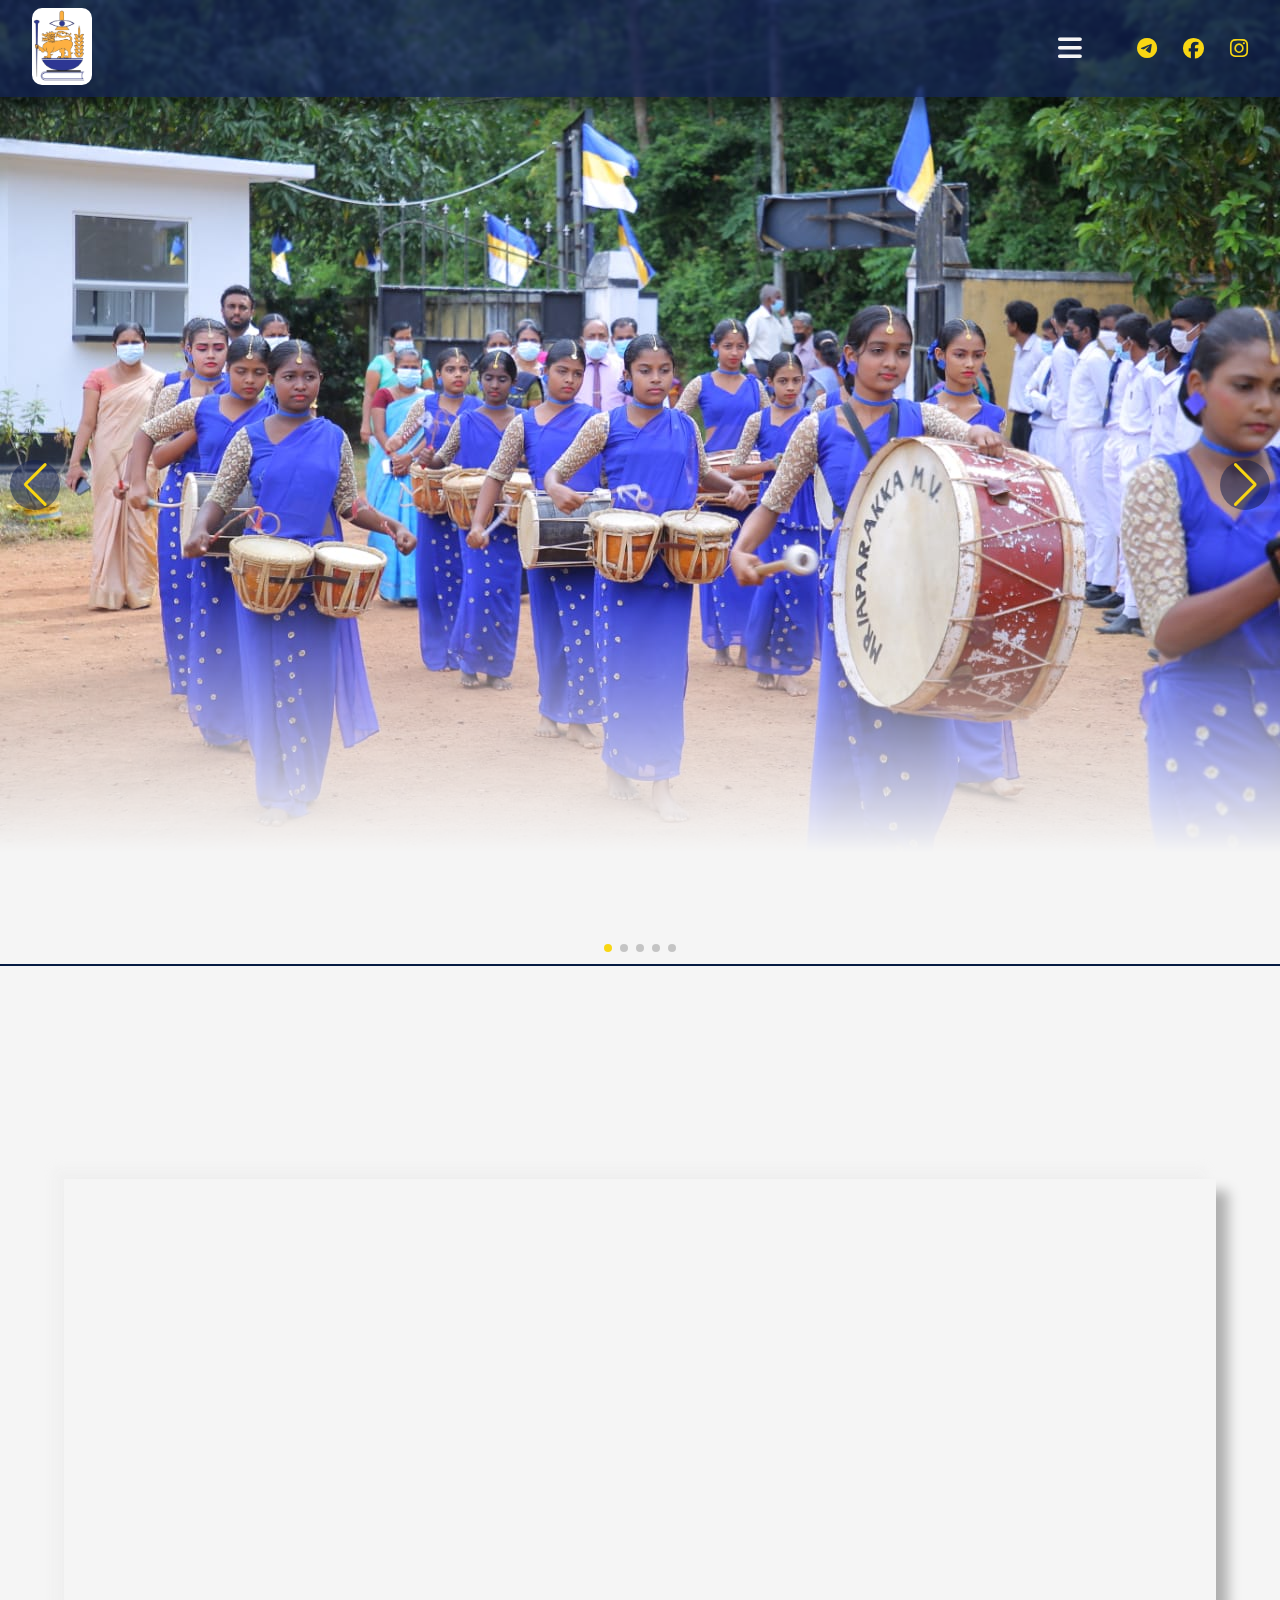
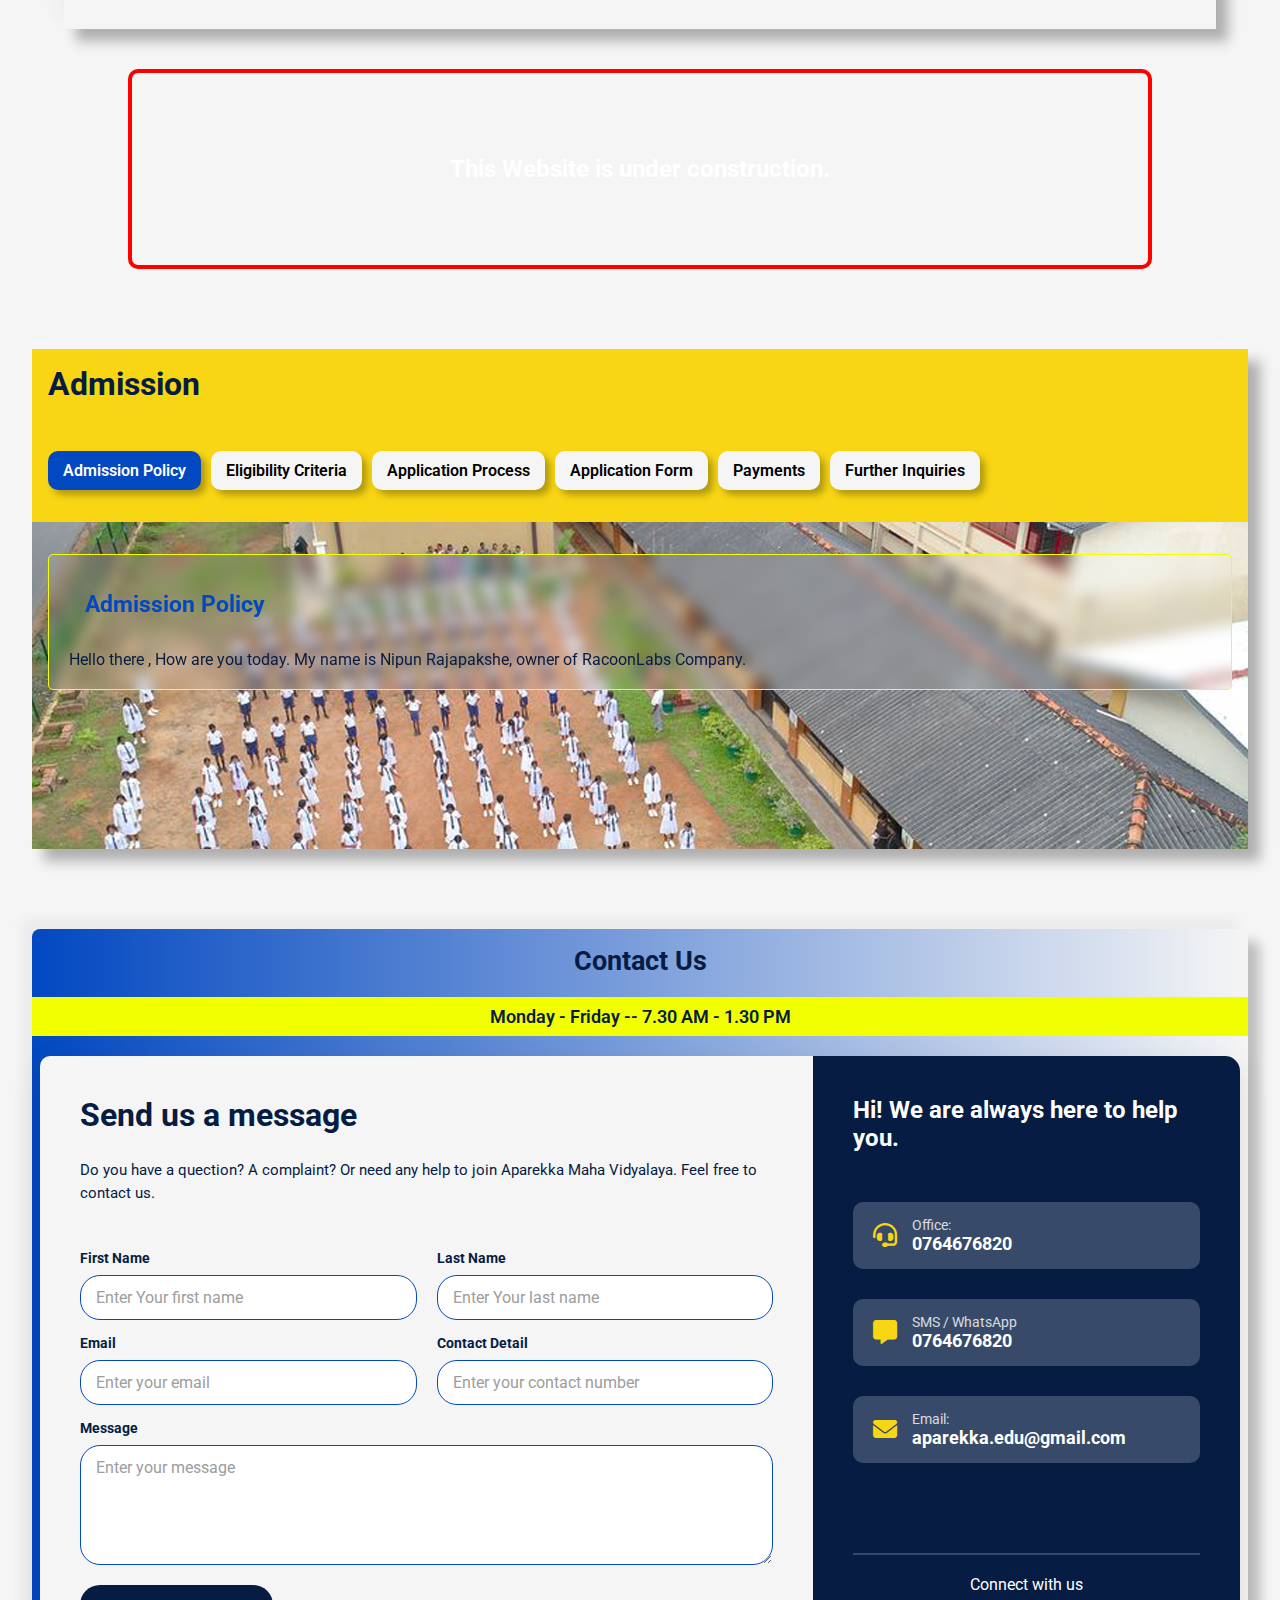
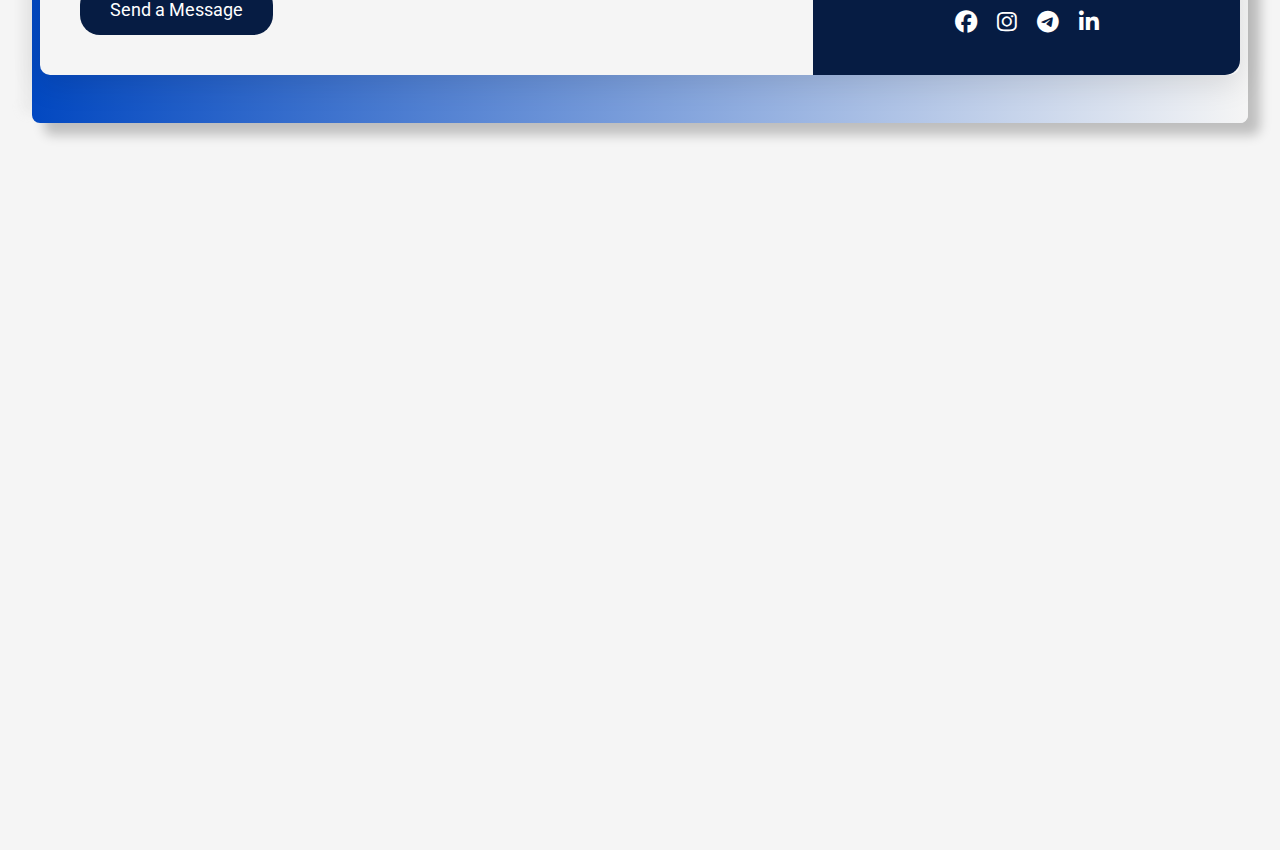
<file: index.html>
<!DOCTYPE html>
<html lang="en">
<head>
  <meta charset="UTF-8" />
  <meta name="viewport" content="width=device-width, initial-scale=1.0" />
  <title>Aparekka Maha Vidyalaya</title>
  <link rel="stylesheet" href="https://cdnjs.cloudflare.com/ajax/libs/font-awesome/6.7.2/css/all.min.css" integrity="sha512-Evv84Mr4kqVGRNSgIGL/F/aIDqQb7xQ2vcrdIwxfjThSH8CSR7PBEakCr51Ck+w+/U6swU2Im1vVX0SVk9ABhg==" crossorigin="anonymous" referrerpolicy="no-referrer" />
  <link rel="stylesheet" href="https://cdnjs.cloudflare.com/ajax/libs/font-awesome/4.7.0/css/font-awesome.min.css">
  <link rel="preconnect" href="https://fonts.googleapis.com">
  <link rel="preconnect" href="https://fonts.gstatic.com" crossorigin>
  <link href="https://fonts.googleapis.com/css2?family=Roboto:wght@400;700&display=swap" rel="stylesheet">
  <link rel="stylesheet" href="CSS/style.css">
  
  <link
  rel="stylesheet"
  href="https://cdn.jsdelivr.net/npm/swiper@11/swiper-bundle.min.css"/>

</head>
<body>
  <header>
    <div class="top-head">
      <div class="logo">
        <img src="Assests/Symbol.png" alt="AparekkaMV">
      </div>
      <nav class="nav01">
        <a href="#" class="menu-icon" onclick="openNavbar()"> <i class="fa-solid fa-bars"></i></a>
        <a href="#" target="_blank"> <i class="fa-brands fa-telegram"></i></a>
        <a href="https://www.facebook.com/share/1C92ubCZBv/" target="_blank"> <i class="fa-brands fa-facebook"></i></a>
        <a href="#" target="_blank"> <i class="fa-brands fa-instagram"></i></a>
    </nav>
  </div>
    
  <nav class="hidden-nav" id="navbar">

    <div class="upper-detail">
      
      <div class="logo">
        <img src="Assests/Symbol.png" alt="School Logo">
      </div>
      
      <div class="contact-detail">
        <a href="tel:+94764676820"><i class="fa-solid fa-phone icon" style="margin-right: 6px;"></i> 0764676820</a><br>
        <a href="mailto:nipuninduwara118@gmail.com"><i class="fa-solid fa-envelope icon" style="margin-right: 6px;"></i>aparekka.edu@gmail.com</a><br>
        <a href="#"><i class="fa-solid fa-location-dot icon" style="margin-right: 6px;"></i>Aparekka,Matara</a>
      </div>

      <a href="#" class="close-icon" onclick="closeNavBar()">
        <i  class="fa-solid fa-x close-icon"></i>
      </a>
      
    </div>
    
    <div class="main-content">
      <div class="main-nav">
        <div class="about-us">
          <h3>About Us</h3>
          <ul>
            <a href=""><li>School History</li></a>
            <a href=""><li>Policy</li></a>
            <a href=""><li>Current Situaion</li></a>
          </ul>
        </div>
          
        <div class="pethikada">
          <h3>Pethikada</h3>
          <ul>
            <a href=""><li>Flag</li></a>
            <a href=""><li>Anthem</li> </a>
            <a href=""><li>Mision & Ambition</li></a>
            <a href=""><li>Map</li></a>
            <a href=""><li>Uniform</li> </a>
            <a href=""><li>Other</li></a>
          </ul>
        </div>
        
        <div class="acedamics">
          <h3>Acedamics</h3>
          <ul>
            <a href=""><li>Syllabus</li></a>
            <a href=""><li>Administration</li></a>
            <a href=""><li>Team</li></a>
            <a href="#"><li>Addmition</li></a>
            <a href=""><li>Past Papers</li></a>
          </ul>
        </div>

        <div class="announcement">
          <h3>Announcements</h3>
        </div>
            
        <div class="achivement">
          <h3>Achivement</h3>
        </div>

        <div class="gallery">
          <h3>Gallery</h3>
        </div>

        <div class="contact">
          <h3>Contact Us</h3>
        </div>
      </div>

      <!-- <div class="nav-image">
        <!-- <img src="Assests/images/student02.jpeg" alt=""> -->
      <!-- </div> -->
      
    </div>
  </nav>

  <!-- Image Slider -->
  <div class="img-slider">
    <!-- Slider main container -->
    <div class="swiper">
      <!-- Additional required wrapper -->
      <div class="swiper-wrapper">
        <!-- Slides -->
        <div class="swiper-slide"><img src="Assests/images/IMG-20220912-WA0004.jpeg" alt=""></div>
    
        <div class="swiper-slide"><img src="Assests/images/audience01.jpeg" alt=""></div>
        <div class="swiper-slide"><img src="Assests/images/Band02.jpeg" alt=""></div>
        <div class="swiper-slide"><img src="Assests/images/student01.jpeg" alt=""></div>
        <div class="swiper-slide"><img src="Assests/images/ITLab.jpeg" alt=""></div>
      </div>
      <!-- If we need pagination -->
      <div class="swiper-pagination"></div>
      <!-- If we need navigation buttons -->
      <div class="swiper-button-prev"></div>
      <div class="swiper-button-next"></div>
    </div>
  </div>
  </header>

  <div class="scroll-watcher"></div>
<!-- <div class="header-card">
  <div class="card01">
    <div class="icon-card">
      <i class="fa-regular fa-address-card"></i>
    </div>
    <div class="message">
      <h2>Addmissions</h2>
      <p>It's coming soon...Please Wait.</p>
    </div>
    
  </div>
  <div class="card02">
    <div class="icon-card">
      <i class="fa-solid fa-award"></i>
    </div>
     <div class="message">
      <h2>Addmissions</h2>
      <p>It's coming soon...Please Wait.</p>
     </div>
    
  </div>
</div> -->


  <section class="hero box">
    <h2>Welcome to Aparekka Maha Vidyalaya</h2>
    <p>Empowering Future Generations with Knowledge and Values</p>
  </section>
  

  <section class="quick-intro" data-aos="fade-right">
    <div class="img02 box">
      <img src="Assests/images/DroneShot.png" width="100px" alt="">
    </div>

    <div class="counter-section box">
        <div class="counter-item">
            <span class="count" data-target="15000">0</span>
            <p>Members Since 1960</p>
        </div>
        <div class="counter-item">
            <span class="count" data-target="96.2">0 %</span>
            <p>O/L Pass Rate</p>
        </div>
      </div>
        
    <div class="description box">
      <h2>About<br> <span> Aparekka Maha Vidyalaya</span></h2>
      <p>Lorem ipsum dolor sit amet consectetur adipisicing elit. Odio ullam repudiandae repellat ad veniam! Aliquam, numquam provident accusantium minus, nulla non quo quos cumque dolorum assumenda nam magnam quasi odit!</p>
    </div>
  </section>

  <section class="under-construction">
    <h2>This Website is under construction.</h2>
  </section>
 
  <div class="admission-section">
    <h1>Admission </h1>
    <div class="tab-buttons">
      <button class="tab-button active" onclick="openTab(event, 'admissionPolicy')">
        Admission Policy
      </button>

      <button class="tab-button" onclick="openTab(event, 'eligibilityCriteria')">
        Eligibility Criteria
      </button>

       <button class="tab-button" onclick="openTab(event, 'applicationProcess')">
        Application Process
      </button>

      <button class="tab-button" onclick="openTab(event, 'applicationForm')">
        Application Form
      </button>

       <button class="tab-button" onclick="openTab(event, 'payment')">
        Payments
      </button>

      <button class="tab-button" onclick="openTab(event, 'furtherInquiries')">
        Further Inquiries
      </button>
    </div>

    <div id="admissionPolicy" class="tab-content active">
      <h3>Admission Policy</h3>
      <p>Hello there , How are you today. My name is Nipun Rajapakshe, owner of RacoonLabs Company.</p>
    </div>

    <div id="eligibilityCriteria" class="tab-content active">
      <h3>Eligibility Criteria</h3>
      <p>Hello there , How are you today. My name is Nipun Rajapakshe, owner of RacoonLabs Company.</p>
    </div>

    <div id="applicationProcess" class="tab-content active">
      <h3>Application Process</h3>
      <p>Hello there , How are you today. My name is Nipun Rajapakshe, owner of RacoonLabs Company.</p>
    </div>

    <div id="applicationForm" class="tab-content">
      <h3>Application Form </h3>
      
    </div>

    <div id="payment" class="tab-content active">
      <h3>Payments</h3>
      <p>Hello there , How are you today. My name is Nipun Rajapakshe, owner of RacoonLabs Company.</p>
    </div>

    <div id="furtherInquiries" class="tab-content">
      <h3>Further Inquiries</h3>
      <p>Hello there , How are you today. My name is Nipun Rajapakshe, owner of RacoonLabs Company.</p>
    </div>

  </div>

  <section id="contact" class="section">
    <h1 style="text-align: center; font-size: 1.7rem;">Contact Us</h1>
    <div class="open-time">
      <p> Monday - Friday -- 7.30 AM - 1.30 PM </p>
    </div>
    <div class="contact-container">
      <div class="form-section">
        <h2>Send us a message</h2>
        <p>Do you have a quection? A complaint? Or need any help to join Aparekka Maha Vidyalaya. Feel free to contact us.</p>
        
        <form action="#" method="post">

          <div class="form-group-row">
            <div class="form-group">
              <label for="firstName">First Name</label>
              <input type="text" id="firstName" name="firstName" placeholder="Enter Your first name">
            </div>

            <div class="form-group">
              <label for="lastName">Last Name</label>
              <input type="text" id="lastName" name="lastName" placeholder="Enter Your last name">
            </div>
          </div>

          <div class="form-group-row">
            <div class="form-group">
              <label for="email">Email</label>
              <input type="email" id="email" name="email" placeholder="Enter your email">
            </div>

            <div class="form-group">
              <label for="contactDetail">Contact Detail</label>
              <input type="tel" id="contactNumber" name="contactNumber" placeholder="Enter your contact number">
            </div>
          </div>

          <div class="form-group">
            <label for="message">Message</label>
            <textarea name="message" id="message" placeholder="Enter your message"></textarea>
          </div>

          <button type="submit" class="send-message-btn">
            Send a Message
          </button>
        </form>
      </div>

      <div class="contact-info-section">
        <h3>Hi! We are always here to help you.</h3>

        <div class="info-card">
          <div class="icon"><i class="fas fa-headset"></i></div>
          <div class="details">
            <p>Office:</p>
            <span>0764676820</span>
          </div>
        </div>

         <div class="info-card">
          <div class="icon"><i class="fas fa-message"></i></div>
          <div class="details">
            <p>SMS / WhatsApp</p>
            <span>0764676820</span>
          </div>
        </div>

         <div class="info-card">
          <div class="icon"><i class="fas fa-envelope"></i></div>
          <div class="details">
            <p>Email:</p>
            <span>aparekka.edu@gmail.com</span>
          </div>
        </div>

        <div class="social-media">
          <p>Connect with us</p>
          <div class="social-icons">
            <a href=""><i class="fa-brands fa-facebook"></i></a>
            <a href=""><i class="fa-brands fa-instagram"></i></a>
            <a href=""><i class="fa-brands fa-telegram"></i></a>
            <a href=""><i class="fa-brands fa-linkedin"></i></a>
          </div>
        </div>
      </div>
        
    </div>
      <div class="quick-contact"></div>
    </div>
  </section>

  <footer class="box">
    <div class="top-footer">
      <div class="left" data-aos="fade-left">  
        <div class="footer-with-logo">
          <img src="Assests/Logo.png" width="120px" alt="logo">
          <p>Lorem ipsum dolor sit amet consectetur adipisicing elit. Deleniti atque amet voluptatum,
          recusandae, unde, dicta qui officia cupiditate sapiente eaque facere error blanditiis dignissimos
          aut nihil dolore in fugiat voluptas.
        </p>
        <div class="footer-icons">
          <a href="tel:+94764676820"><i class="fa-solid fa-phone icon" style="margin-right: 6px;"></i>0764676820</a><br>
          <a href="mailto:nipuninduwara118@gmail.com"><i class="fa-solid fa-envelope icon" style="margin-right: 6px;"></i>aparekka.edu@gmail.com</a><br>
          <a href="#"><i class="fa-solid fa-location-dot icon" style="margin-right: 6px;"></i>Aparekka,Matara</a>
        </div>
      </div>
      
      <div class="usefull-links">
        <h3 style="margin-bottom: 10px; font-size: 1.6rem;">Quick Links</h3>
        <a href="index.html">Home Page</a>
        <a href="#">About Us</a>
        <a href="#">Admissions</a>
        <a href="acedamics.html">Academics</a>
        <a href="#">Gallery</a>
        <a href="#">Pethikada</a>
        <a href="#">Achivement</a>
        <a href="#">Announcements</a>
      </div>
    </div>  
      <div class="follow-us">
        <a href="" style="background: blue;"><i class="fa-brands fa-facebook"></i><h2>FB Page</h2></a>
        <a href="" style="background: linear-gradient(to right, blue, purple, red);"><i class="fa-brands fa-instagram"></i><h2>Instagram Page</h2></a>
        <a href="" style="background: rgb(0, 166, 255);"><i class="fa-brands fa-telegram"></i><h2>Telegram Group</h2></a>
      </div>
    </div>

    <div class="middle-footer">
      <div class="privacy">
        <a href="#">Privacy Policy</a>
        <a href="#">Terms of Use</a>
      </div>
      <div class="dev-details">
        <p>Developer : RacoonLabs by <span>Nipun Rajapakshe</span></p>
      </div>
    </div>
    
    <div class="bottom-footer">
      <p>2025 Aparekka Maha Vidyalaya, All Right Reserved</p>
    </div>
  </footer>

<script src="https://cdn.jsdelivr.net/npm/swiper@11/swiper-bundle.min.js"></script>
<script src="JS/script.js"></script>
</body>
</html>
</file>
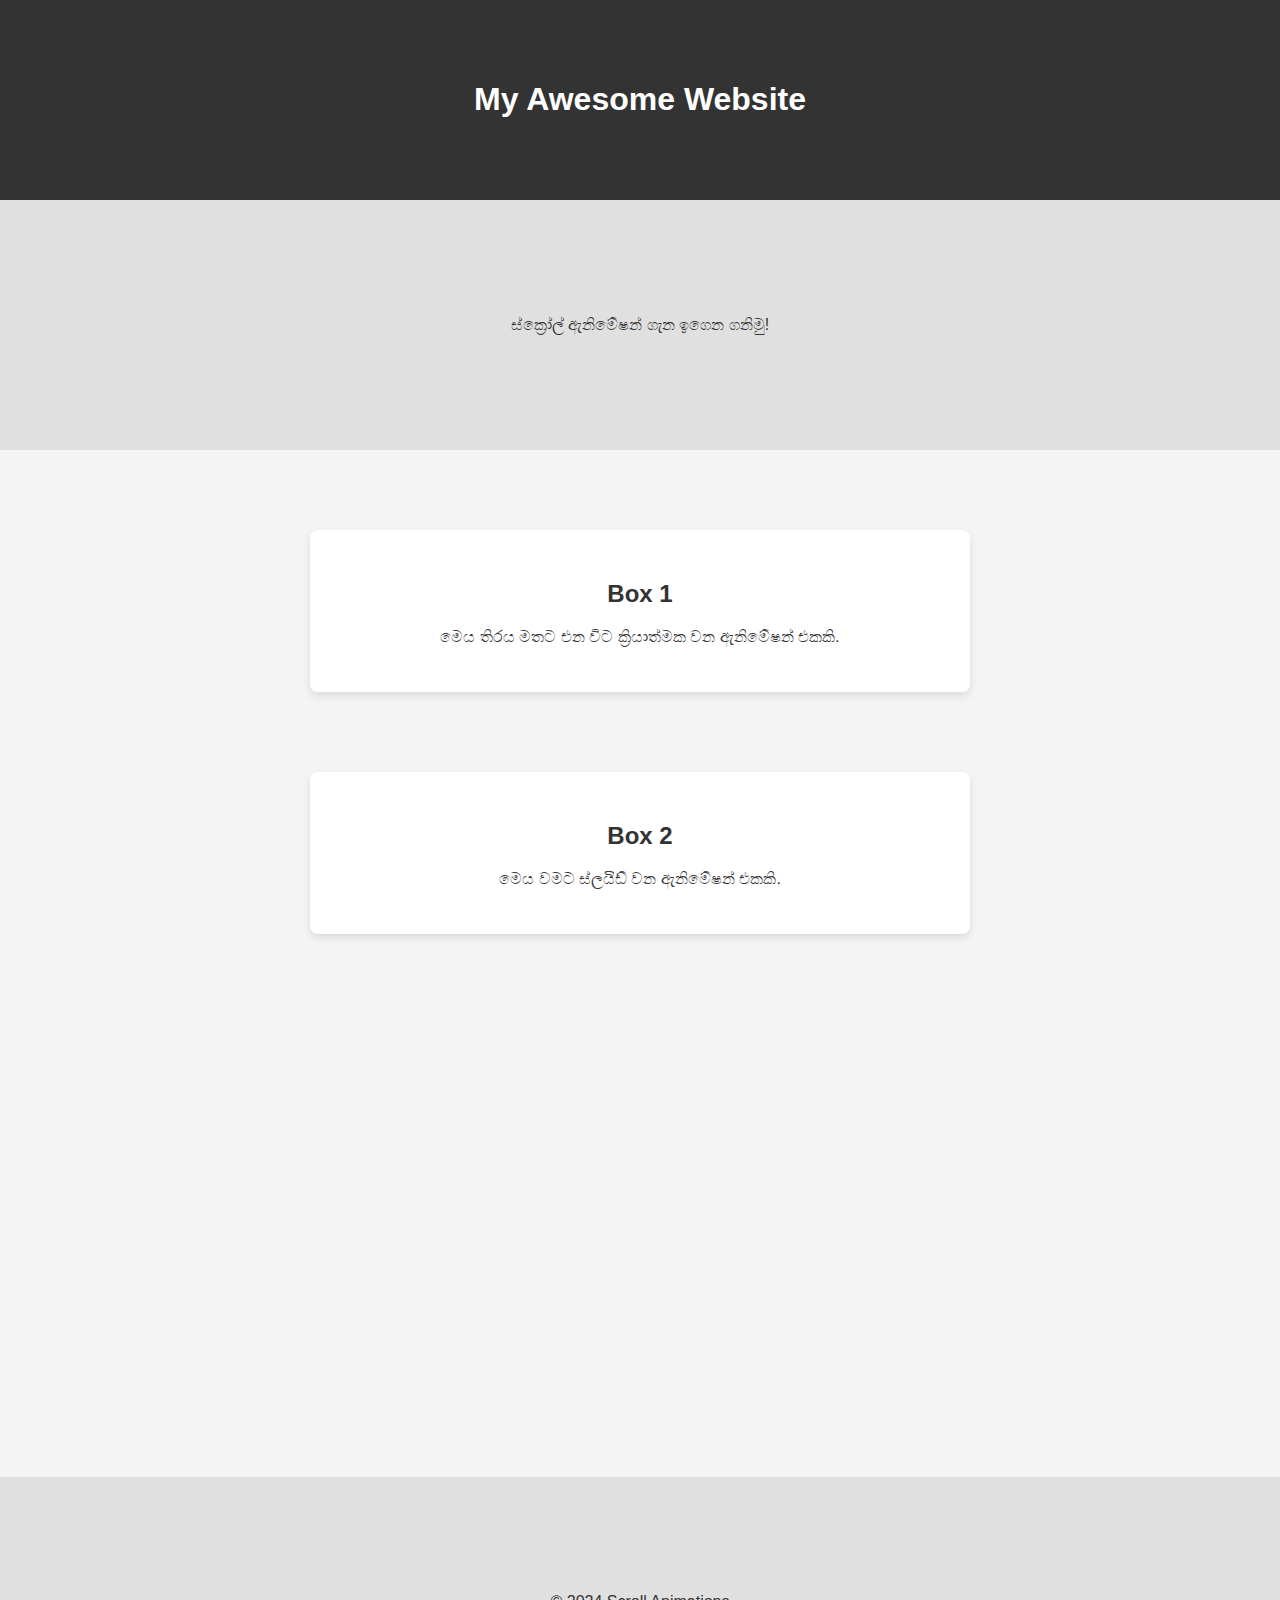
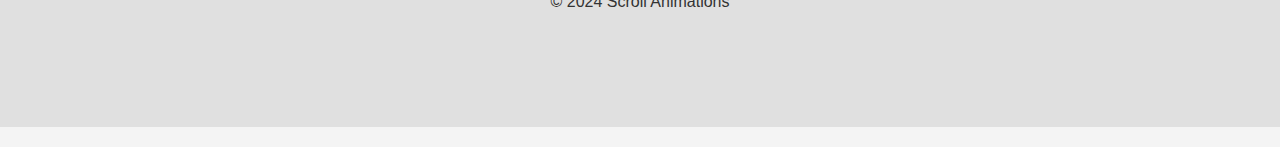
<file: acedamics.html>
<!DOCTYPE html>
<html lang="en">
<head>
    <meta charset="UTF-8">
    <meta name="viewport" content="width=device-width, initial-scale=1.0">
    <title>Scroll Animation Example</title>
   <style>
        body {
    font-family: Arial, sans-serif;
    margin: 0;
    padding: 0;
    background-color: #f4f4f4;
    color: #333;
}

header {
    background-color: #333;
    color: #fff;
    padding: 60px 20px;
    text-align: center;
}

.intro, footer {
    padding: 100px 20px;
    text-align: center;
    background-color: #e0e0e0;
    margin-bottom: 20px;
}

.content {
    display: flex;
    flex-direction: column;
    align-items: center;
    padding: 20px;
}

.box {
    background-color: #fff;
    border-radius: 8px;
    box-shadow: 0 4px 8px rgba(0, 0, 0, 0.1);
    margin: 40px 0; /* Adjust margin to ensure scrolling */
    padding: 30px;
    width: 80%;
    max-width: 600px;
    text-align: center;

    /* Hidden by default, will be revealed by JS */
    opacity: 0;
    transform: translateY(20px); /* Initial state for slide-up effect */
    transition: opacity 0.8s ease-out, transform 0.8s ease-out; /* Smooth transition */
}

/* Animation specific styles */
.box.fade-in {
    opacity: 0;
    transform: translateY(20px);
}

.box.slide-left {
    opacity: 0;
    transform: translateX(-50px);
}

.box.slide-right {
    opacity: 0;
    transform: translateX(50px);
}

.box.zoom-in {
    opacity: 0;
    transform: scale(0.8);
}

/* Class added by JavaScript when element is visible */
.box.visible {
    opacity: 1;
    transform: none; /* Reset transform to original state */
}
   </style> 
</head>
<body>
    <header>
        <h1>My Awesome Website</h1>
    </header>

    <section class="intro">
        <p>ස්ක්‍රෝල් ඇනිමේෂන් ගැන ඉගෙන ගනිමු!</p>
    </section>

    <section class="content">
        <div class="box fade-in">
            <h2>Box 1</h2>
            <p>මෙය තිරය මතට එන විට ක්‍රියාත්මක වන ඇනිමේෂන් එකකි.</p>
        </div>
        <div class="box slide-left">
            <h2>Box 2</h2>
            <p>මෙය වමට ස්ලයිඩ් වන ඇනිමේෂන් එකකි.</p>
        </div>
        <div class="box slide-right">
            <h2>Box 3</h2>
            <p>මෙය දකුණට ස්ලයිඩ් වන ඇනිමේෂන් එකකි.</p>
        </div>
        <div class="box zoom-in">
            <h2>Box 4</h2>
            <p>මෙය විශාල වන ඇනිමේෂන් එකකි.</p>
        </div>
    </section>

    <footer>
        <p>&copy; 2024 Scroll Animations</p>
    </footer>

    <script>
        document.addEventListener('DOMContentLoaded', () => {
    // අපි ඇනිමේට් කරන්න ඕන எல்லா elements තෝරා ගනිමු
    const animatedBoxes = document.querySelectorAll('.box');

    // Intersection Observer එක නිර්වචනය කරමු
    const observer = new IntersectionObserver((entries, observer) => {
        entries.forEach(entry => {
            // මූලද්‍රව්‍යය තිරය මතට ඇවිත්ද කියලා බලමු
            if (entry.isIntersecting) {
                entry.target.classList.add('visible'); // visible ක්ලාස් එක එකතු කරමු
                observer.unobserve(entry.target); // ඇනිමේෂන් එක වරක් ක්‍රියාත්මක වූ පසු observer එක ඉවත් කරමු
            }
        });
    }, {
        threshold: 0.5 // මූලද්‍රව්‍යයෙන් 50% ක් තිරය මත තිබිය යුතුයි
    });

    // හැම animated box එකක්ම observe කරමු
    animatedBoxes.forEach(box => {
        observer.observe(box);
    });
});
    </script>
</body>
</html>
</file>
<file: CSS/style.css>
:root {
  --primary-color: #061c43; /* Dark Blue */
  --secondery-color: #0248c1;
  --primary-transparent: rgba(13, 27, 76, 0.76);
  --accent-color: #f8d613; /* Gold */
  --accent-color-after: #f2ff00; /* Gold */
  --text-color: #ffffff;
  --text-dark: #111835;
  --bg-color: #f5f5f5;
  --lable-color: #9d9d9d;
}

* {
  margin: 0;
  padding: 0;
  box-sizing: border-box;
  font-family: 'Roboto', sans-serif;
}

body {
  background-color: var(--bg-color);
  color: var(--primary-color);
}

/* Animate in Scrolling */
.box{
  opacity: 0;
  transform: translateY(20px);
  transition: opacity 0.8s ease-out, transform 0.8s ease-out;
}

header{
  /* height: 100vh; */
  overflow: hidden;
  border-bottom: 2px solid;
}
.top-head {
  background-color: var(--primary-transparent);
  backdrop-filter: blur(2px);
  color: var(--text-color);
  box-shadow: 0 12px 12px rgba(0, 0, 0, 0.4);
  padding: 0.5rem 2rem;
  width: 100%;
  display: flex;
  justify-content: space-between;
  align-items: center;
  position: fixed;
  z-index: 2;
}

.top-head .logo img {
  width: 60px;
  background-color: var(--text-color);
  border-radius: 10px;
}

header nav {
  display: flex;
  flex-direction: row;
  align-items: center;
  gap: 10px;
}

.nav01 a:not(:first-child) {
  color: var(--accent-color);
  margin-left: 1rem;
  text-decoration: none;
  font-weight: 500;
  font-size: 1.3rem;
  transition: all 0.4s ease;
}

.nav01 a:not(:first-child):hover {
  font-size: 1.45rem;
}

nav .menu-icon {
  color: var(--bg-color);
  font-size: 1.7rem;
  margin-right: 1.5rem;
  padding: 5px;
  
}

/* Hidden NavBar */
.hidden-nav{
  display: none;
  height: auto;
  width: 100%;
  z-index: 10;
  position: absolute;
  background-color: rgba(4, 57, 162, 0.5);
  backdrop-filter: blur(6px);

  animation: fadeIn 0.5s ease-out;
}
.hidden-nav.show{
  display: block;
}
.hidden-nav .upper-detail{
  display: flex;
  flex-direction: column;
  align-items: center;
  justify-content: center;
  padding: 2rem;
  padding-bottom: 0;
}
.upper-detail .logo img{
  width: 100px;
}
.upper-detail .contact-detail{
  display: flex;
  flex-direction: row;
  align-items: center;
  justify-content: center;
  padding: 1rem;
  border-bottom: 2px solid var(--text-color);
}
.upper-detail .contact-detail a{
  font-size: 1.1rem;
  color: var(--accent-color-after);
  text-decoration: none;
  margin-left: 2rem;
}
.upper-detail .close-icon{
  color: var(--text-color);
  font-size: 1.7rem;
  position: fixed;
  top: 40px;
  right: 30px;
}

.main-content{
  display: flex;
  flex-direction: row;
}
.main-nav{
  display: flex;
  flex-direction: row;
  flex-wrap: wrap;
  padding: 1rem;
  
  margin: 2rem;
  align-items: start;
  justify-content: space-evenly;
}
.main-nav div{
  padding: 1rem;
  margin: 1rem;
  
}
.main-nav li{
  list-style: none;
}
.main-content .nav-image{
  width: 200px;
  height: 400px;
  object-fit: cover;
}
.main-content .nav-image img{
  width: 200px;
  object-fit: cover;
}

@keyframes fadeIn {
  from{
    opacity: 0;
    transform: translateY(20px);
  }
  to {
    opacity: 1;
    transform: translateY(0);
  }
}

/* Scroll Watcher */
.scroll-watcher{
  height: 8px;
  position: fixed;
  top: 0;
  z-index: 1000;
  background: linear-gradient(to right, var(--accent-color), orange);
  width: 100%;
  scale: 0 1;
  transform-origin: left;
  animation: scroll-watcher linear;
  animation-timeline: scroll();
}
@keyframes scroll-watcher {
  to {scale: 1 1;}
}

/* Image Slider */
.img-slider {
  width: 100%;
  height: auto;
  background: transparent;
  display: flex;
  align-items: center;
  justify-content: center;
  position: relative;
  top: 0;
} 
.swiper {
  width: 100%;
  height: fit-content;
}
.swiper-slide img {
  width: 100%;
  mask-image: linear-gradient(to bottom, #fdfdfd 70%, transparent 100%);
}
.swiper .swiper-button-prev,
.swiper .swiper-button-next {
  color: var(--accent-color);
  background-color: #0d1b4c84;
  border-radius: 30px;
  padding: 25px;
}
.swiper .swiper-pagination-bullet-active {
  background: var(--accent-color);
}

/* QuickIntro */
.quick-intro{
  width: 90%;
  height: auto;
  min-height: 450px;
  margin: 40px auto;
  padding: 1rem;
  display: grid;
  grid-template-columns: 1fr 200px 1fr;
  column-gap: 5px;
  box-shadow: 12px 12px 12px rgba(0, 0, 0, 0.292), -10px -10px 10px rgba(219, 219, 219, 0.181);
}  
.quick-intro .img02{
  border: 5px solid var(--accent-color);
  border-radius: 10px;
  box-shadow: 12px 12px 12px rgba(0, 0, 0, 0.292), -10px -10px 18px rgba(255, 255, 255, 0.181);

  opacity: 0;  /*For animation */
  transform: translateX(-50px);
}
.img02 img{
  width: 100%;
  height: 100%;
  object-fit: cover;
  border-radius: 10px;
}
.counter-section {
  display: flex;
  justify-content: space-around;
  color: rgb(0, 0, 0);
  padding: 10px 20px;
  text-align: center;
  align-items: center; 
  flex-wrap: wrap;

  opacity: 0;  /*For animation */
  transform: translateY(-50px);
}
.counter-item {
  display: flex;
  flex-direction: column;
  justify-content: center;
  align-items: center;
  background-color: var(--primary-color);
  color: var(--text-color);
  box-shadow: 12px 12px 12px rgba(0, 0, 0, 0.292), -10px -10px 18px rgba(255, 255, 255, 0.181);
  width: 100%;
  height: 40%;
  text-align: center;
  padding: 10px;
  border-radius: 10px;
  border: 2px solid var(--accent-color);
}
.counter-item .count {
  font-size: 2em;
  font-weight: bold;
  display: block;
  margin-bottom: 10px;
}
.counter-item p {
  font-size: 1.2em;
  margin: 0;
}
.quick-intro .description{
  text-align: center;
  display: flex;
  flex-direction: column;
  justify-content: center;

  opacity: 0;  /*For animation */
  transform: translateX(50px);
}
.description h2{
  font-size: 2rem;
  font-weight: 600;
  font-family: sans-serif;
}
.description p{
  font: 1.1em sans-serif;
}


/* Under Construction */
.under-construction {
  color: var(--text-color);
  display: flex;
  width: 80%;
  height: 200px;
  border: 4px solid red;
  border-radius: 10px;
  padding: 1rem;
  align-items: center;
  text-align: center;
  justify-content: center;
  margin: 40px auto;
  animation: backcolor 3s ease 1s infinite;
}

@keyframes backcolor {
  0% {
    background: red;
  }
  50% {
    background: blue;
  }
  100% {
    background: rgb(253, 13, 13);
  }
}

/* Hero Section */
.hero {
  background-color: var(--primary-color);
  color: var(--text-color);
  text-align: center;
  padding: 3rem 1rem;
}

.hero h2 {
  font-size: 2rem;
  margin-bottom: 1rem;
}

.hero p {
  font-size: 1.2rem;
}

/* Addmision Secion */
.admission-section{
  width: 95%;
  height: 500px;
  background-image: url(DroneShot.png);
  object-fit: cover;
  
  margin: 5rem auto;
  box-shadow: 12px 12px 12px rgba(0, 0, 0, 0.292), -10px -10px 18px rgba(255, 255, 255, 0.181);
}
.admission-section h1{
  background-color: var(--accent-color);
  margin: 0 0 0 0;
  padding: 1rem;
}
.tab-buttons{
  display: flex;
  margin-bottom: 20px;
  background-color: var(--accent-color);
  padding: 2rem 1rem;
}
.tab-button {
  padding: 10px 15px;
  margin-right: 10px;
  border: none;
  background-color: var(--bg-color);
  box-shadow: 5px 5px 7px rgba(0, 0, 0, 0.292);
  cursor: pointer;
  border-radius: 10px;
  font-size: clamp(1rem, 1.1vw, 1.2vw);
  font-weight: 600;
  transition: color 0.9s ease;
  outline: none;
}
.tab-button:hover{
  color: var(--secondery-color);
}
.tab-button.active{
  background-color: var(--secondery-color);
  color: var(--text-color);
  
}
.tab-content{
  display: none; /*Hidden By default*/
  padding: 20px;
  border: 1px solid var(--accent-color-after);
  border-radius: 5px;
  background: rgba(255, 255, 255, 0.067);
  backdrop-filter: blur(7px);
  margin: 2rem 1rem;
}
.tab-content h3{
  padding: 1rem;
  font-size: clamp(1rem, 1.8vw, 2vw);
  color: var(--secondery-color);
  margin-bottom: 1rem;
}
.tab-content.active{
  display: block; /* Show active content */
}

/* Contact Us */
#contact {
  width: 95%;
  background: linear-gradient(to right, var(--secondery-color), var(--bg-color));
  box-shadow: 12px 12px 12px rgba(0, 0, 0, 0.224), -10px -10px 10px rgba(220, 220, 220, 0.361);
  margin: auto;
  margin-bottom: 5rem;
  margin-top: 5rem;
  padding: 1rem 0;
  border-radius: 8px;
}
#contact .open-time{
  width: 100%;
  background-color: var(--accent-color-after);
  text-align: center;
  padding: 0.6rem;
  font-size: 1.1rem;
  font-weight: 600;
  margin: 20px 0;
}
.contact-container{
  display: flex;
  background-color: var(--bg-color);
  border-radius: 10px;
  box-shadow: 0 10px 30px rgba(0, 0, 0, 0.1);
  overflow: hidden;
  max-width: 1200px;
  width: 100%;
  margin: auto;
  margin-top: 1rem;
  margin-bottom: 2rem;
  
}
.form-section{
  flex: 2;
  padding: 40px;
  display: flex;
  flex-direction: column;
  gap: 20px;
}
.form-section h2{
  color: var(--primary-color);
  font-size: 2rem;
  margin-bottom: 5px;
}
.form-section p{
  font-size: 0.95rem;
  line-height: 1.5;
  margin-bottom: 25px;
}
.form-group-row {
  display: flex;
  gap: 20px; /* Space between columns */
  margin-bottom: 15px;
}
.form-group {
  flex: 1; /* Each group takes equal space in a row */
  display: flex;
  flex-direction: column;
}
.form-group label {
  font-size: 0.9em;
  color: var(--primary-color);
  margin-bottom: 8px;
  font-weight: bold;
}

/* Input Field Styles */
.form-group input[type="text"],
.form-group input[type="email"],
.form-group input[type="tel"],
.form-group textarea,
.phone-input select {
  width: 100%;
  padding: 12px 15px;
  border: 1px solid var(--secondery-color);
  border-radius: 20px;
  font-size: 1em;
  color: var(--primary-color);
  box-sizing: border-box; /* Ensures padding doesn't add to the width */
  transition: border-color 0.3s ease;
}
.form-group input::placeholder,
.form-group textarea::placeholder {
  color: var(--lable-color);
}

.form-group input:focus,
.form-group textarea:focus,
.phone-input select:focus {
  outline: none;
  border-color: var(--accent-color); /* Highlight on focus */
}
.form-group textarea {
  resize: vertical; /* Allow vertical resizing */
  min-height: 120px; /* Minimum height for the message box */
}


/* Phone Input Specific Styles */
.phone-input {
  display: flex;
  gap: 10px;
}
.phone-input select {
  flex: 0.3; /* Smaller width for country code */
  padding: 12px 10px;
  -webkit-appearance: none; /* Remove default arrow on select */
  -moz-appearance: none;
  appearance: none;
  background: url('data:image/svg+xml;charset=US-ASCII,%3Csvg%20xmlns%3D%22http%3A%2F%2Fwww.w3.org%2F2000%2Fsvg%22%20width%3D%22292.4%22%20height%3D%22292.4%22%3E%3Cpath%20fill%3D%22%23000%22%20d%3D%22M287%2069.4a17.6%2017.6%200%200%200-13.2-6.5H18.9c-5%200-9.3%203.4-11.4%208.5-2.1%205.1-.3%2010.9%204.1%2014.2l128%20127.9c4.2%204.2%209.6%206.5%2015%206.5s10.9-2.3%2015-6.5l128-127.9c4.4-3.3%206.2-9.1%204.1-14.2z%22%2F%3E%3C%2Fsvg%3E') no-repeat right 10px center / 12px auto; /* Custom dropdown arrow */
  background-color: #f9f9f9; /* Slightly different background for select */
}
.phone-input input[type="tel"] {
  flex: 0.7; /* Larger width for phone number input */
}

/* Send Message Button */
.send-message-btn {
  background-color: var(--primary-color); /* Dark blue from the image */
  color: var(--text-color);
  padding: 15px 30px;
  border-radius: 20px;
  border: none;
  font-size: 1.1em;
  cursor: pointer;
  transition: background-color 0.3s ease;
  align-self: flex-start; /* Align button to the left */
  margin-top: 20px;
}
.send-message-btn:hover {
  background-color: var(--secondery-color); /* Darker blue on hover */
}

/* Contact Info Section Styles */
.contact-info-section {
  flex: 1; /* Takes less space */
  background-color: var(--primary-color); /* Dark blue background */
  color: var(--text-color);
  padding: 40px;
  border-radius: 0 15px 15px 0; /* Only right corners rounded */
  display: flex;
  flex-direction: column;
  gap: 30px;
}
.contact-info-section h3 {
  font-size: 1.5em;
  margin-bottom: 20px;
  text-align: start;
  color: var(--text-color);
}

/* Info Card (Hotline, SMS, Email) */
.info-card {
  display: flex;
  align-items: center;
  background-color: rgba(255, 255, 255, 0.205); /* Slightly transparent white */
  padding: 15px 20px;
  border-radius: 10px;
  gap: 15px;
  transition: all 0.5s ease;
}
.info-card:hover{
  border: 1px solid var(--accent-color-after);
}
.info-card .icon {
  font-size: 1.5em;
  color: var(--accent-color); /* Light blue color for icons */
}
.info-card .details p {
  margin: 0;
  font-size: 0.9em;
  opacity: 0.8;
  text-align: start;
}
.info-card .details span {
  font-size: 1.1em;
  font-weight: bold;
}

/* Social Media Section */
.social-media {
  margin-top: auto; /* Pushes social media to the bottom */
  text-align: center;
  padding-top: 20px; /* Space from cards */
  border-top: 2px solid rgba(255, 255, 255, 0.2); /* Separator line */
}
.social-media p {
  font-size: 1em;
  margin-bottom: 15px;
  color: var(--text-color);
}
.social-icons {
  display: flex;
  justify-content: center;
  gap: 20px;
}
.social-icons a {
  color: var(--text-color);
  font-size: 1.4em;
  transition: color 0.3s ease;
}
.social-icons a:hover {
  color: var(--accent-color-after); /* Light blue on hover */
}


/* Footer */
footer.box {
  background: linear-gradient(to top, var(--primary-color), var(--secondery-color));
  color: var(--text-color);
  padding: 0;
  display: flex;
  flex-direction: column;

  opacity: 0;  /*For animation */
  transform: translateY(50px);
}
.top-footer{
  display: flex;
  flex-direction: row;
  justify-content: space-between;
  margin: 1rem;
  padding-bottom: 1rem;
  border-bottom: 2px solid;
}
.top-footer .left{
  display: flex;
  flex-direction: row;
  
}
/* .top-footer::after {
  content: '';
  position: absolute;
  bottom: 10%;
  color: var(--text-color);
  width: 90%;
  height: 2px;
} */
 .top-footer .footer-with-logo{
  display: flex;
  flex-direction: column;
  align-items: center;
  justify-content: center;
  padding: 1.5rem;
  width: 54%;
  background: rgba(0, 8, 59, 0.584);
  box-shadow: 12px 12px 12px rgba(0, 0, 0, 0.292), -10px -10px 18px rgba(255, 255, 255, 0.181);
  border-radius: 5px;
  gap: 15px;
  text-align: center;
} 
.top-footer .footer-with-logo a{
  text-decoration: none;
  color: var(--accent-color);
  line-height: 1.5;
}
.top-footer .usefull-links{
  display: flex;
  flex-direction: column;
  justify-content: center;
  padding: 1.2rem;
  width: 25%;
  margin: auto;
}   
.top-footer .usefull-links a{
  text-decoration: line;
  font-size: 1.2rem;
  color: var(--accent-color);
  display: flex;
  flex-direction: row;
  justify-content: space-between;
  line-height: 1.5;
  text-align: left;
  transition: all 0.3s ease;
}
.top-footer .usefull-links a:hover{
  color: var(--accent-color-after);
}
.top-footer .follow-us{
  display: flex;
  flex-direction: column;
  align-items: center;
  justify-content: center;
  padding: 1.2rem;
  width: 30%;
}
.top-footer .follow-us a{
  text-decoration: none;
  display: flex;
  flex-direction: row;
  align-items: center;
  justify-content: center;
  gap: 10px;
  color: var(--text-color);
  padding: 0.5rem 1rem;
  width: 250px;
  border-radius: 10px;
  margin-bottom: 1.2rem;
  box-shadow: 8px 8px 8px rgba(0, 0, 0, 0.292), -4px -4px 4px rgba(255, 255, 255, 0.181);
  transition: all 0.3s ease;
}
.top-footer .follow-us a:hover{
  box-shadow: 12px 12px 12px rgba(0, 0, 0, 0.292), -10px -10px 18px rgba(255, 255, 255, 0.181);
  scale: 1.01;
}
.middle-footer{
  display: flex;
  flex-direction: column;
}
.middle-footer .privacy{
  display: flex;
  flex-direction: row;
  margin: 2rem auto;
  align-items: center;
  justify-content: center;
}
.middle-footer .privacy a{
  text-decoration: none;
  margin-right: 2rem;
  color: var(--accent-color);
  transition: all 0.3s ease;
}
.middle-footer .privacy a:hover{
  text-decoration: underline;
  color: var(--accent-color-after);
}
.middle-footer .dev-details{
  display: flex;
  flex-direction: row;
  align-items: center;
  justify-content: center;
  margin-bottom: 1rem;
}
.bottom-footer{
  display: flex;
  align-items: center;
  justify-content: center;
  color: var(--accent-color-after);
  background-color: rgba(0, 0, 0, 0.376);
  width: 100%;
  padding: 0.5rem;
}
.box.visible{
  opacity: 1;
  transform: none;
}

/* Responsive Design */
@media (max-width: 992px) {
  .contact-container {
    flex-direction: column; /* Stack sections vertically */
    border-radius: 15px; /* Apply full border-radius to container */
  }
  .contact-info-section {
    border-radius: 0 0 15px 15px; /* Adjust border-radius for stacked layout */
    padding-top: 30px;
  }
  .form-section {
    padding-bottom: 30px;
  }
}
    
@media (max-width: 768px) {
  .quick-intro{
    display: flex;
    flex-direction: column;
  }
  .quick-intro .counter-section{
    display: flex;
    flex-direction: row;
  }
  .tab-buttons{
    display: flex;
    flex-wrap: wrap;
  }
  .tab-button{
    margin: 5px;
    display: flex;
    flex-grow: 1;
  }
.form-group-row {
        flex-direction: column; /* Stack form groups vertically */
        gap: 15px;
    }

    .form-section, .contact-info-section {
        padding: 30px;
    }

    .form-section h2 {
        font-size: 1.8em;
    }

    .contact-info-section h3 {
        font-size: 1.3em;
    }

    .send-message-btn {
        width: 100%; /* Make button full width */
        align-self: center;
    }

  footer .top-footer{
    display: flex;
    flex-direction: column;
    justify-content: center;
  }
  .top-footer .follow-us{
    display: flex;
    flex-direction: row;
    justify-content: center;
    margin: 5px;
    gap: 5px;
    width: 100%;
  }
  .top-footer .follow-us a{
    height: 60px;
  }
}

@media (max-width: 575px){
  .top-footer .follow-us{
    display: flex;
    flex-direction: column;
  }
  .counter-section{
    display: flex;
    flex-direction: row;
  }
  footer .top-footer .left{
    display: flex;
    flex-direction: column;
    align-items: center;
    justify-content: center;
  }
  .left .footer-with-logo , .left .usefull-links{
    width: 90%;
    display: flex;
    align-items: center;
  }
  #contact .open-time{
    font-size: 1rem;
  }
  .form-section, .contact-info-section {
    padding: 25px;
  }
  .form-section h2 {
    font-size: 1em;
  }
  .form-section p {
    font-size: 0.85em;
  }
  .info-card .icon {
    font-size: 1em;
  }
  .info-card .details span {
    font-size: 1em;
  }
  .social-icons {
    gap: 15px;
  }
  .social-icons a {
    font-size: 1em;
  }
}

@media (max-width: 425px) {
  header .top-head {
    flex-direction: column;
    gap: 10px;
    background-color: var(--primary-color);
  }
  .img-slider{
    top: 100px;
    margin-bottom: 25%;
  }
  .swiper .swiper-button-prev,
  .swiper .swiper-button-next {
  font-size: 5px;
}
  .hero h2 {
    font-size: 1.5rem;
  }
  .hero p {
    font-size: 1rem;
  }
  nav a:not(:first-child) {
    font-size: 1.2rem;
  }
  .under-construction {
    height: auto;
    padding: 2rem;
    font-size: 0.9rem;
  }
  
  
}
</file>
